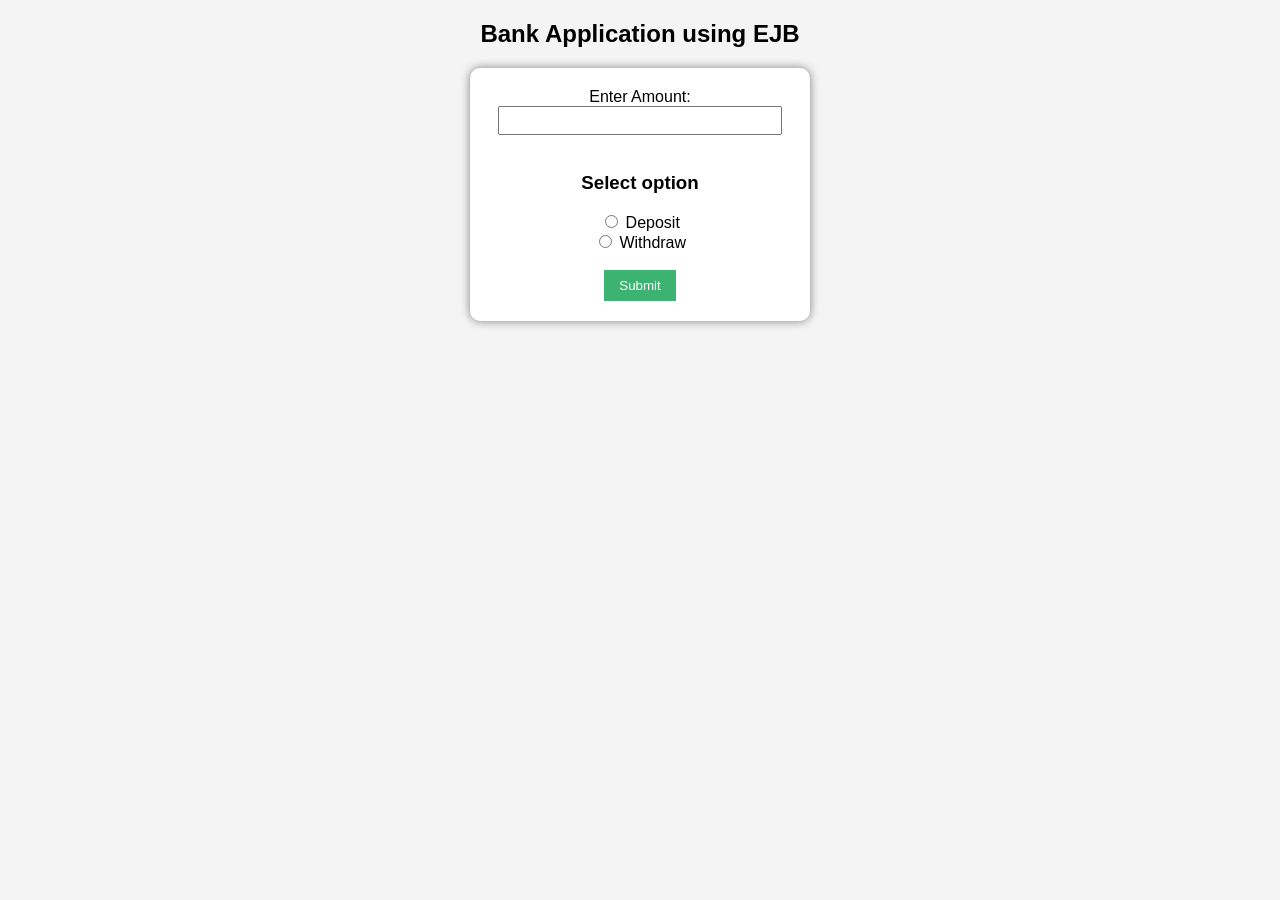
<file: WTL/Practical 10/index.html>
<!DOCTYPE html>
<html>

<head>
<title>Bank Application using EJB</title>
</head>

<body style="font-family: Arial; text-align:center; background:#f4f4f4;">

<h2>Bank Application using EJB</h2>

<form method="post"
action="transact"
style="
background:white;
padding:20px;
width:300px;
margin:auto;
border-radius:10px;
box-shadow:0 0 10px gray;">

Enter Amount:
<br>

<input type="text"
name="amount"
style="width:90%;padding:5px;">

<br><br>

<h3>Select option</h3>

<input type="radio"
name="transaction"
value="deposit">
Deposit
<br>

<input type="radio"
name="transaction"
value="withdraw">
Withdraw

<br><br>

<input type="submit"
value="Submit"
style="
padding:8px 15px;
background:MediumSeaGreen;
color:white;
border:none;">

</form>

</body>
</html>
</file>
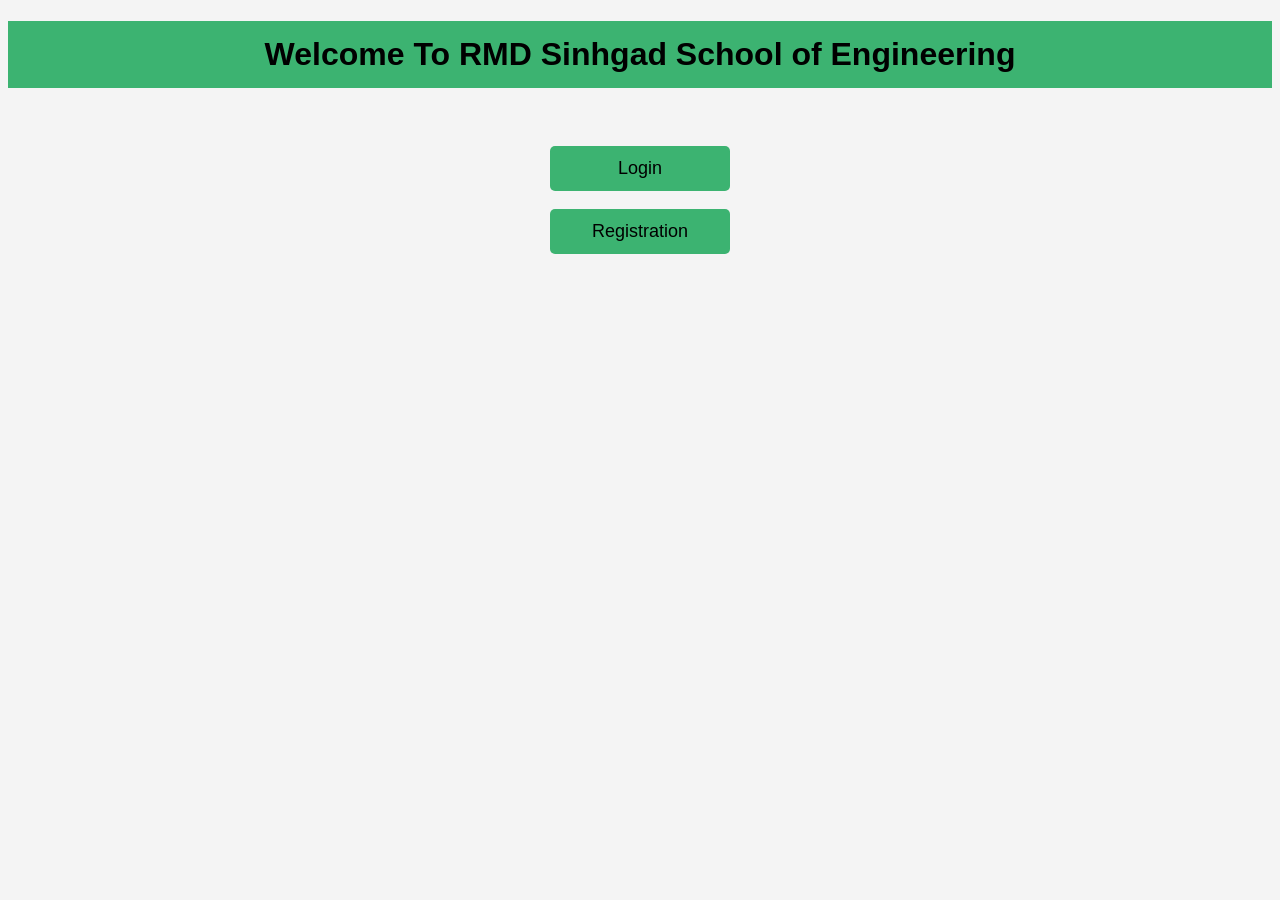
<file: WTL/Practical 5 /index.html>
<!DOCTYPE html>
<html>
<head>
<title>Start</title>
</head>

<body style="font-family: Arial; text-align:center; background:#f4f4f4;">

<h1 style="background-color:MediumSeaGreen;padding:15px;color:black;">
Welcome To RMD Sinhgad School of Engineering
</h1>

<br><br>

<a href="Signin.html">
<button style="width:180px;height:45px;font-size:18px;background:MediumSeaGreen;color:black;border:none;border-radius:5px;">
Login
</button>
</a>

<br><br>

<a href="registration.html">
<button style="width:180px;height:45px;font-size:18px;background:MediumSeaGreen;color:black;border:none;border-radius:5px;">
Registration
</button>
</a>

</body>
</html>
</file>
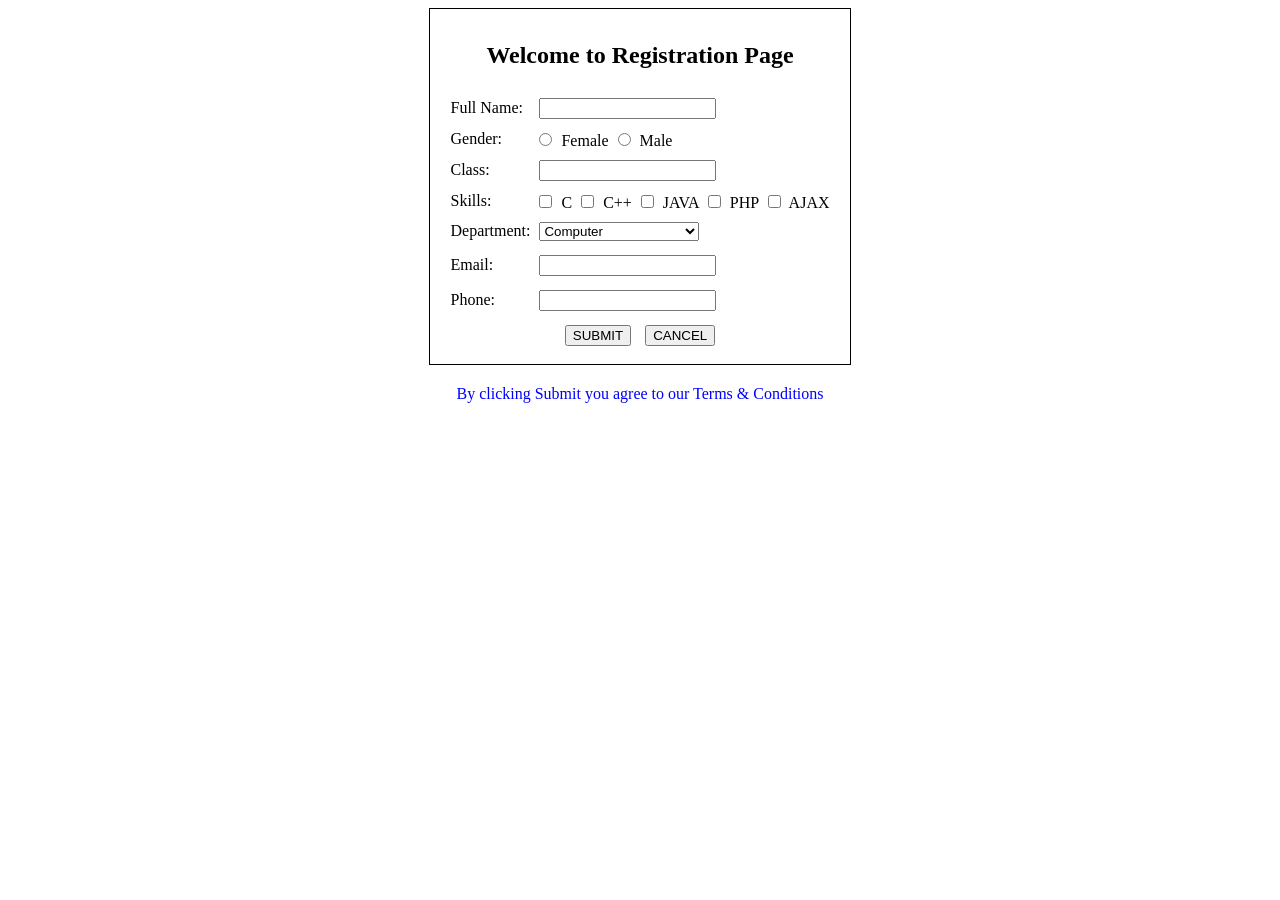
<file: WTL/Practical 2/two.html>
<!DOCTYPE html>
<html>
<head>
<title>Registration Form</title>
<link href="samp.css" rel="stylesheet">
</head>

<body>

<div class="con">

<form action="display.html" method="get">

<div class="main">

<table>

<tr>
<td colspan="2" align="center">
<h2>Welcome to Registration Page</h2>
</td>
</tr>

<tr>
<td>Full Name:</td>
<td><input type="text" name="fullname"></td>
</tr>

<tr>
<td>Gender:</td>
<td>
<input type="radio" name="gender" value="Female"> Female
<input type="radio" name="gender" value="Male"> Male
</td>
</tr>

<tr>
<td>Class:</td>
<td><input type="text" name="class"></td>
</tr>

<tr>
<td>Skills:</td>
<td>
<input type="checkbox" value="C"> C
<input type="checkbox" value="C++"> C++
<input type="checkbox" value="Java"> JAVA
<input type="checkbox" value="PHP"> PHP
<input type="checkbox" value="AJAX"> AJAX
</td>
</tr>

<tr>
<td>Department:</td>
<td>
<select name="department">
<option value="comp">Computer</option>
<option value="it">Information Technology</option>
<option value="etc">Electronics & Telecom</option>
<option value="mech">Mechanical</option>
<option value="civil">Civil</option>
</select>
</td>
</tr>

<tr>
<td>Email:</td>
<td><input type="text" name="email"></td>
</tr>

<tr>
<td>Phone:</td>
<td><input type="text" name="phone"></td>
</tr>

<tr>
<td colspan="2" align="center">
<input type="submit" value="SUBMIT">
<input type="reset" value="CANCEL">
</td>
</tr>

</table>

</div>

</form>

</div>

<div id="terms">
By clicking Submit you agree to our Terms & Conditions
</div>

</body>
</html>
</file>
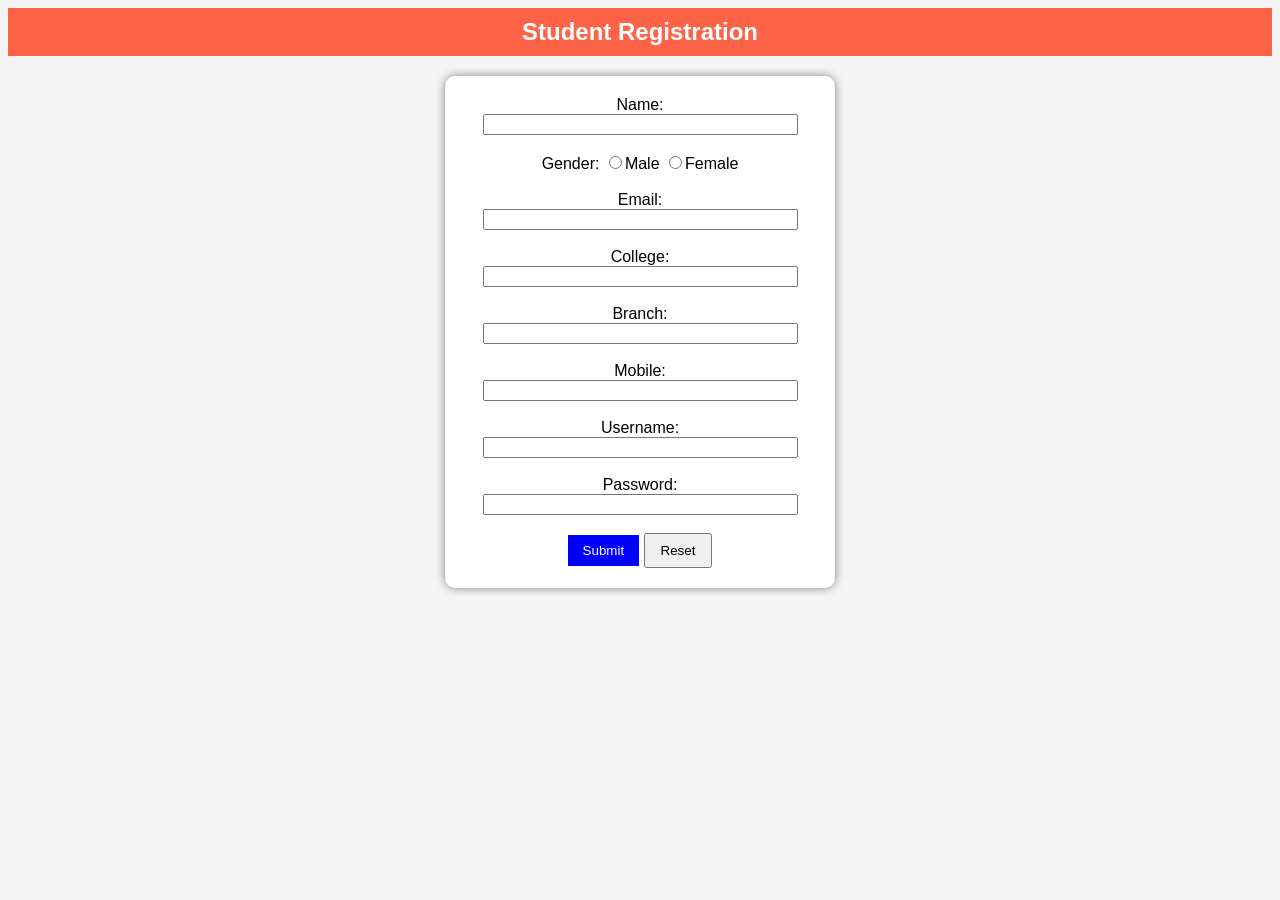
<file: WTL/Practical 5 /registration.html>
<html>

<body style="font-family: Arial; background:#f4f4f4; text-align:center;">

<h2 style="background-color:Tomato;color:white;padding:10px;">
Student Registration
</h2>

<form action="registration.jsp"
method="POST"
style="background:white;
padding:20px;
width:350px;
margin:auto;
border-radius:10px;
box-shadow:0 0 10px gray;">

Name:<br>
<input type="text" name="name" style="width:90%;">

<br><br>

Gender:

<input type="radio" name="gender" value="male">Male

<input type="radio" name="gender" value="female">Female

<br><br>

Email:<br>
<input type="text" name="email" style="width:90%;">

<br><br>

College:<br>
<input type="text" name="college" style="width:90%;">

<br><br>

Branch:<br>
<input type="text" name="branch" style="width:90%;">

<br><br>

Mobile:<br>
<input type="text" name="mobile" style="width:90%;">

<br><br>

Username:<br>
<input type="text" name="username" style="width:90%;">

<br><br>

Password:<br>
<input type="password" name="password" style="width:90%;">

<br><br>

<button type="submit"
style="padding:8px 15px;background:blue;color:white;border:none;">
Submit
</button>

<button type="reset"
style="padding:8px 15px;">
Reset
</button>

</form>

</body>
</html>
</file>
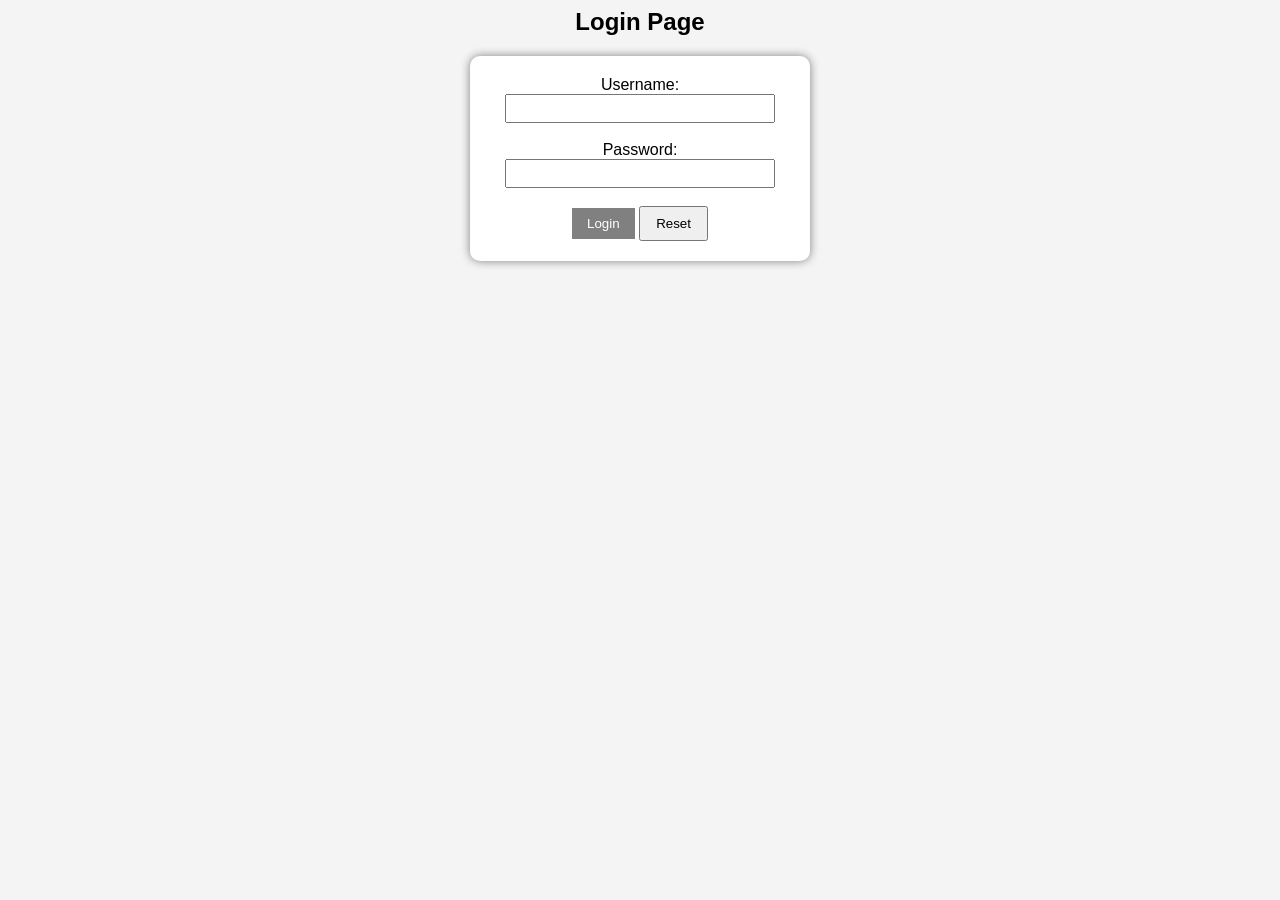
<file: WTL/Practical 5 /Signin.html>
<html>

<body style="font-family: Arial; background:#f4f4f4; text-align:center;">

<h2>Login Page</h2>

<form action="Signin.jsp"
method="POST"
style="background:white;
padding:20px;
width:300px;
margin:auto;
border-radius:10px;
box-shadow:0 0 10px gray;">

Username:<br>
<input type="text" name="username" style="width:90%;padding:5px;">

<br><br>

Password:<br>
<input type="password" name="password" style="width:90%;padding:5px;">

<br><br>

<button type="submit"
style="padding:8px 15px;background:gray;color:white;border:none;">
Login
</button>

<button type="reset"
style="padding:8px 15px;">
Reset
</button>

</form>

</body>
</html>
</file>
<file: WTL/Practical 2/samp.css>
.con {
width: 400px;
height: auto;
background-color: white;
color: black;
padding: 10px;
margin: auto;
border: 1px solid black;
}

.main {
width: 100%;
margin: auto;
}

.con1 {
width: 100%;
}

.con2 {
width: 100%;
}

/* Table alignment */
table {
margin: auto;
}

/* Input styling (basic) */
input, select {
margin: 5px;
}

/* Terms */
#terms {
text-align: center;
color: blue;
margin-top: 20px;
}
</file>
